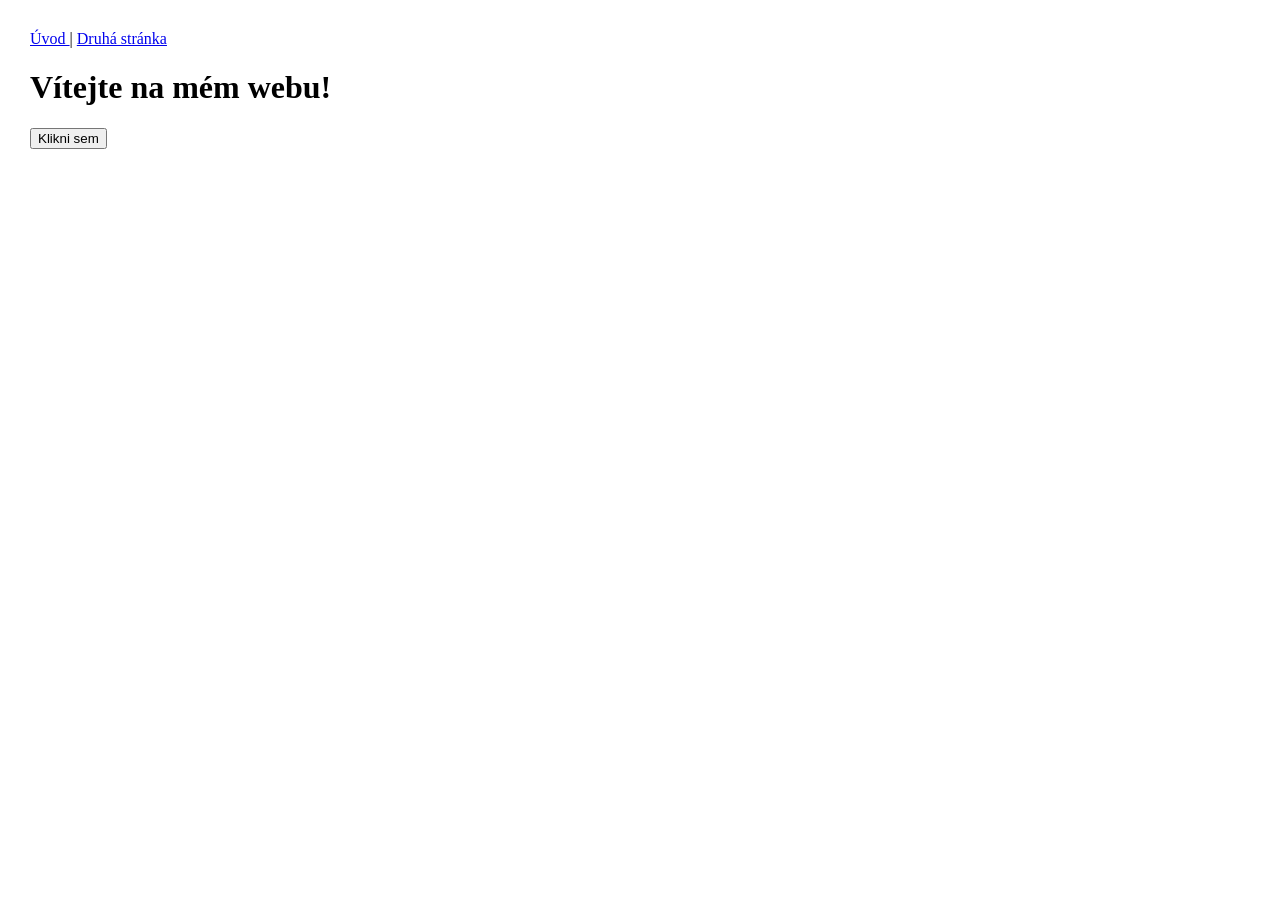
<file: index.html>
<!DOCTYPE html>
<html lang="en">
<head>
    <meta charset="UTF-8">
    <meta name="viewport" content="width=device-width, initial-scale=1.0">
    <title>ZIT</title>
    <link rel="stylesheet" href="style.css">
</head>
<body>
    <nav>
        <a href="index.html">Úvod  </a> | <a href="secondpage.html">Druhá stránka</a>
    </nav>

    <h1>Vítejte na mém webu!</h1>
    <button id = "tlacitko">Klikni sem</button>
    <p id = "vystup"></p>

    <script src = "script.js"></script>
</body>
</html>
</file>
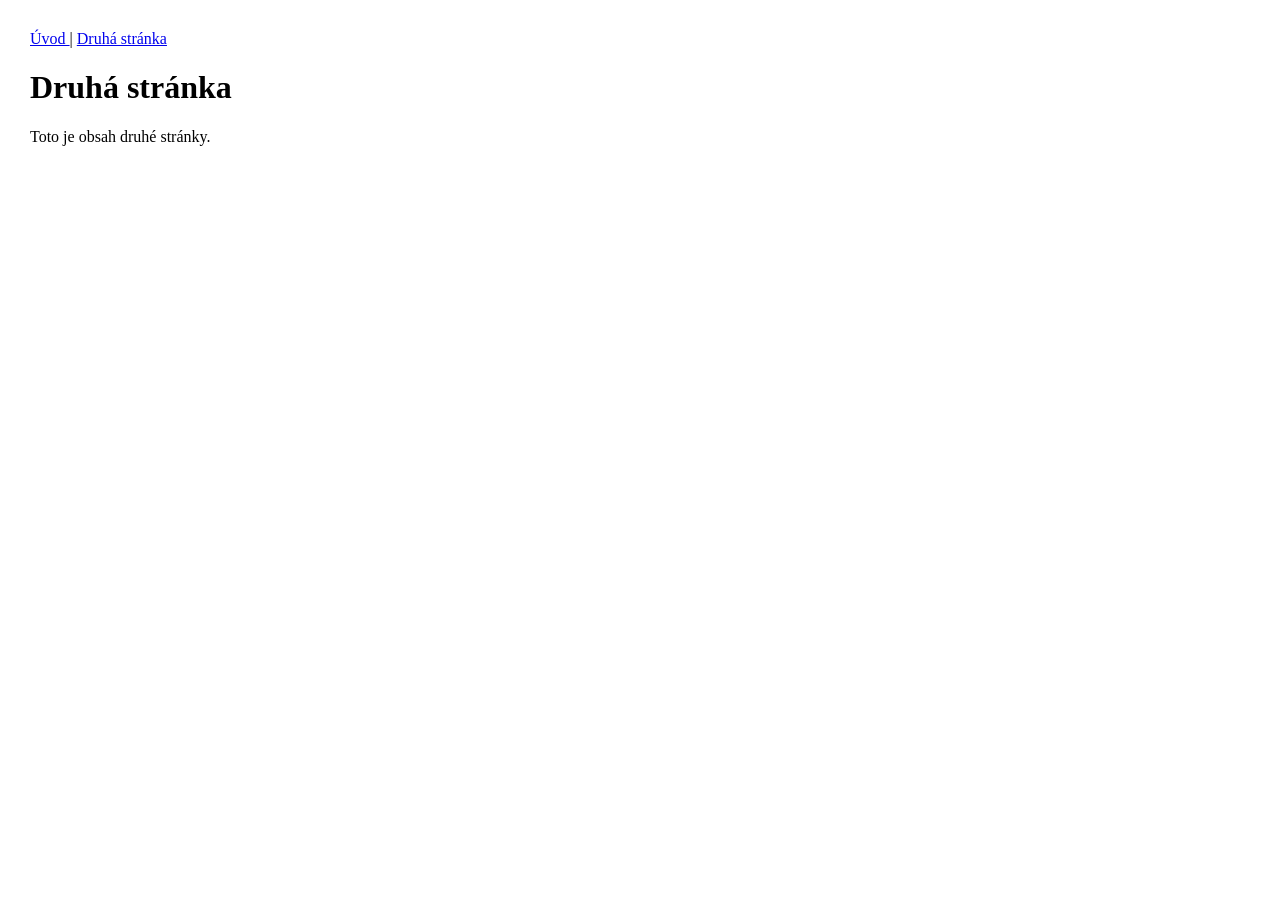
<file: secondpage.html>
<!DOCTYPE html>
<html lang="en">
<head>
    <meta charset="UTF-8">
    <meta name="viewport" content="width=device-width, initial-scale=1.0">
    <title>Secondpage</title>
    <link rel="stylesheet" href="style.css">
</head>
<body>
    <nav>
        <a href="index.html">Úvod  </a> | <a href="secondpage.html">Druhá stránka</a>
    </nav>

    <h1>Druhá stránka</h1>
    <p>Toto je obsah druhé stránky.</p>
</body>
</html>
</file>
<file: style.css>
body{
    max-width: 600px;
    margin: 20px;
    padding: 10px;
    background-color: white;
}

nav{
    margin-bottom: 20px;
}

@media (max-width: 500px) {
    body {
        max-width: 100%;
        margin: 5px;
        padding: 5px;
    }
}
</file>
